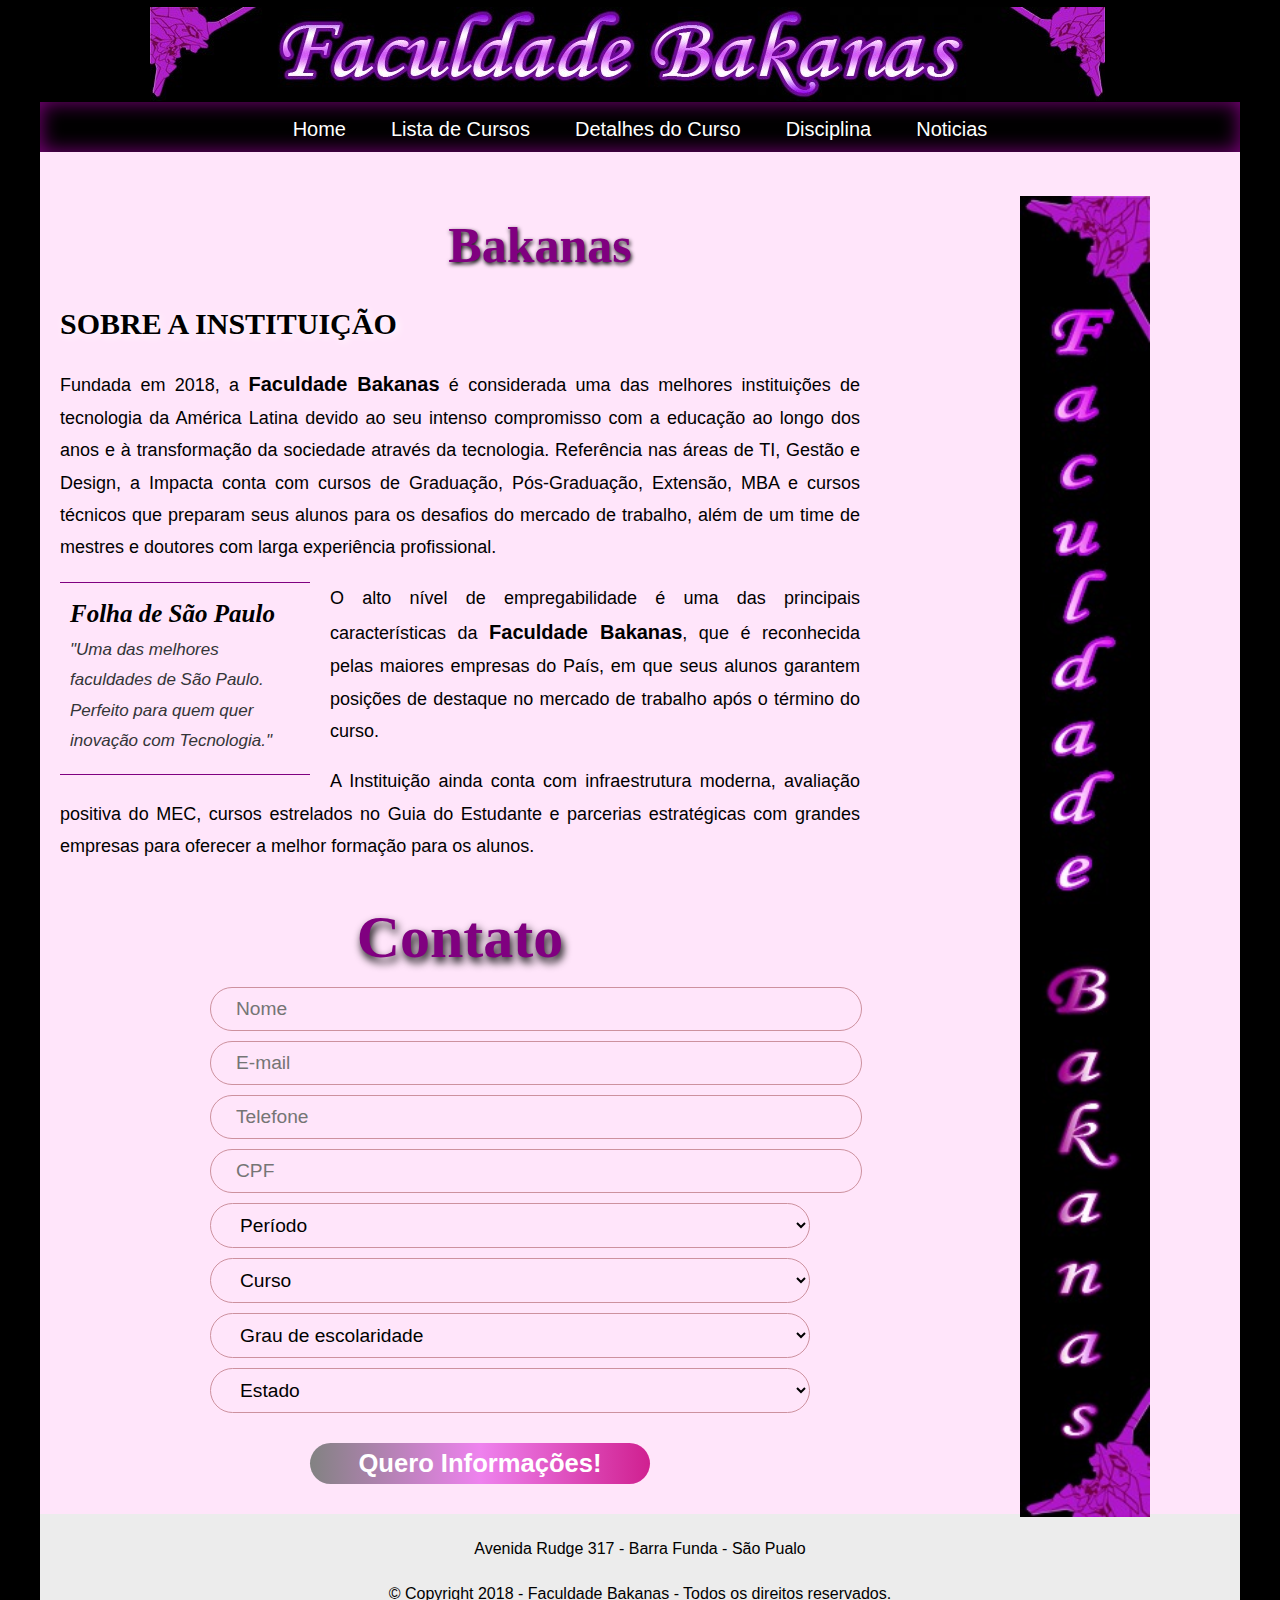
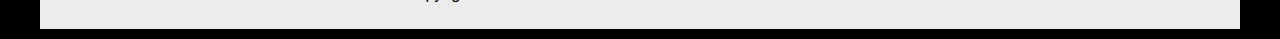
<file: index.html>
<!doctype html>

<html lang="pt-br">
    
    <head>
        <meta charset="UTF-8">
        <meta name="description" content="">
        <meta name="viewport" content="width=device-width">        
        <link rel="stylesheet" href="style/home.css">
        <link rel="stylesheet" href="style/form.css">
        <script src="js/telefone.js" defer></script>
        <title>Faculdade Bakanas</title>
        <link rel="shortcut icon" href="favicon.png"/>
    </head>

    <body>
         
       <!-- Colocar em todas as Páginas--> 
       <main> 
            <header>
                <img class="img-bkn-header"src="style/header.jpeg">            
            </header>
        <!-- Colocar em todas as Páginas-->
            <nav>
                <ul>
                  <li><a href="home.html">Home</a></li>
                  <li><a href="listacursos.html">Lista de Cursos</a></li>
                  <li><a href="detalhescurso.html">Detalhes do Curso</a></li>
                  <li><a href="disciplinas.html">Disciplina</a></li>
                  <li><a href="noticias.html">Noticias</a></li>
                </ul>
            </nav>

            <article>
               
                <h1 class="h1-home">Bakanas</h1>
                
                <h2 class="h2-sobre">SOBRE A INSTITUIÇÃO</h2>                
                <p align="justify">Fundada em 2018, a <span class="bkns">Faculdade Bakanas</span> é considerada uma das melhores instituições de tecnologia da América Latina devido ao seu intenso compromisso com a educação ao longo dos anos e à transformação da sociedade através da tecnologia.
                Referência nas áreas de TI, Gestão e Design, a Impacta conta com cursos de Graduação, Pós-Graduação, Extensão, MBA e cursos técnicos que preparam seus alunos para os desafios do mercado de trabalho, além de um time de mestres e doutores com larga experiência profissional.</p>
                
                <aside>
                    <h1>Folha de São Paulo</h1>
                    <p>"Uma das melhores faculdades de São Paulo. Perfeito para quem quer inovação com Tecnologia."</p>                  
                </aside>
                
                <p align="justify">O alto nível de empregabilidade é uma das principais características da <span class="bkns">Faculdade Bakanas</span>, que é reconhecida pelas maiores empresas do País, em que seus alunos garantem posições de destaque no mercado de trabalho após o término do curso.</p>
                <p align="justify">A Instituição ainda conta com infraestrutura moderna, avaliação positiva do MEC, cursos estrelados no Guia do Estudante e parcerias estratégicas com grandes empresas para oferecer a melhor formação para os alunos.</p>        
                
                    <h1 class="h1-contato">Contato</h1>
        <form>                                               
            <div class="form-inscricao">
                <form id="form-inscricao-vestibular" class="animated" method="post" action="javascript:void(0);" name="inscricao_vestibular">
                    <div class="field-inscricao">
                        <input id="nome" type="text" name="desnome" placeholder="Nome" required>
                    </div>
                    <div class="field-inscricao">
                        <input id="email" type="email" name="desemail" placeholder="E-mail" required>
                    </div>
                    <div class="field-inscricao">
                        <input name="telefone" id="telefone-f1" type="text" placeholder="Telefone" required>
                    </div>
                    <div class="field-inscricao">
                        <input id="cpf" type="text" name="descpf" placeholder="CPF" required>
                    </div>
                    <div class="field-inscricao select-style">
                        <select id="periodo" type="select" name="periodos" required>
                            <option value="0">Período</option>
                            <option value='1003990' >Manhã</option>
                            <option value='1003659' >Noturno</option>
                        </select>
                    </div>
                    <div  class="field-inscricao select-style">
                        <select id="curso" type="select" name="curso" required> 
                            <option value="0">Curso</option>
                            <option value="Análise e Desenvolvimento de Sistemas">Análise e Desenvolvimento de Sistemas</option>
                            <option value="Gestão dA Tecnologia da Informação">Ciência da Computação</option>
                            <option value="Processos Gerenciais">Jogos Digitais</option>
                            <option value="Produção Multimídia">Engenharia da Computação</option>
                            <option value="Redes de Computadores">Redes de Computadores</option>
                            <option value="Sistemas de Informação">Sistemas de Informação</option> 
                        </select>
                    </div>
                    
                    <div class="field-inscricao select-style">
                        <select  type="select" name="grau-escolaridade" id="escolaridade">
                            <option value="0">Grau de escolaridade</option>
                            <option value="Médio Cursando">Médio Cursando</option>
                            <option value="Médio Completo">Médio Completo</option>
                            <option value="Ensino Superior Cursando">Ensino Superior Cursando</option>
                            <option value="Ensino Superior Completo">Ensino Superior Completo</option>
                            <option value="Pós Graduação Cursando">Pós Graduação Cursando</option>
                            <option value="Pós Graduação Completo">Pós Graduação Completo</option>
                        </select>
                    </div>

                    <div class="field-inscricao select-style">
                        <select name="estados-brasil" id="uf" required>
                            <option value="0">Estado</option>
                            <option value="AC">Acre</option>
                            <option value="AL">Alagoas</option>
                            <option value="AP">Amapá</option>
                            <option value="AM">Amazonas</option>
                            <option value="BA">Bahia</option>
                            <option value="CE">Ceará</option>
                            <option value="DF">Distrito Federal</option>
                            <option value="ES">Espírito Santo</option>
                            <option value="GO">Goiás</option>
                            <option value="MA">Maranhão</option>
                            <option value="MT">Mato Grosso</option>
                            <option value="MS">Mato Grosso do Sul</option>
                            <option value="MG">Minas Gerais</option>
                            <option value="PA">Pará</option>
                            <option value="PB">Paraíba</option>
                            <option value="PR">Paraná</option>
                            <option value="PE">Pernambuco</option>
                            <option value="PI">Piauí</option>
                            <option value="RJ">Rio de Janeiro</option>
                            <option value="RN">Rio Grande do Norte</option>
                            <option value="RS">Rio Grande do Sul</option>
                            <option value="RO">Rondônia</option>
                            <option value="RR">Roraima</option>
                            <option value="SC">Santa Catarina</option>
                            <option value="SP">São Paulo</option>
                            <option value="SE">Sergipe</option>
                            <option value="TO">Tocantins</option>
                        </select>
                    </div>
                    <button id="btn-inscricao-vestibular" class="btn-vestibular btn-gradiente">Quero Informações!</button>
                </form>


            </article>

            <div class="apoio">
                <section class="fotos_apoio">
                    <br><br><br>
                    <img src="images/bkns-pe.jpeg" class="img-bkns-pe">
                     
                </section>
            </div>
            
            <!-- Colocar em todas as Páginas-->
            <footer>
                <p>Avenida Rudge 317 - Barra Funda - São Pualo</p>
                <p> &copy Copyright 2018 - Faculdade Bakanas - Todos os direitos reservados.</p>
            </footer>
    
       
     </main> 
    </body>

</html>
</file>
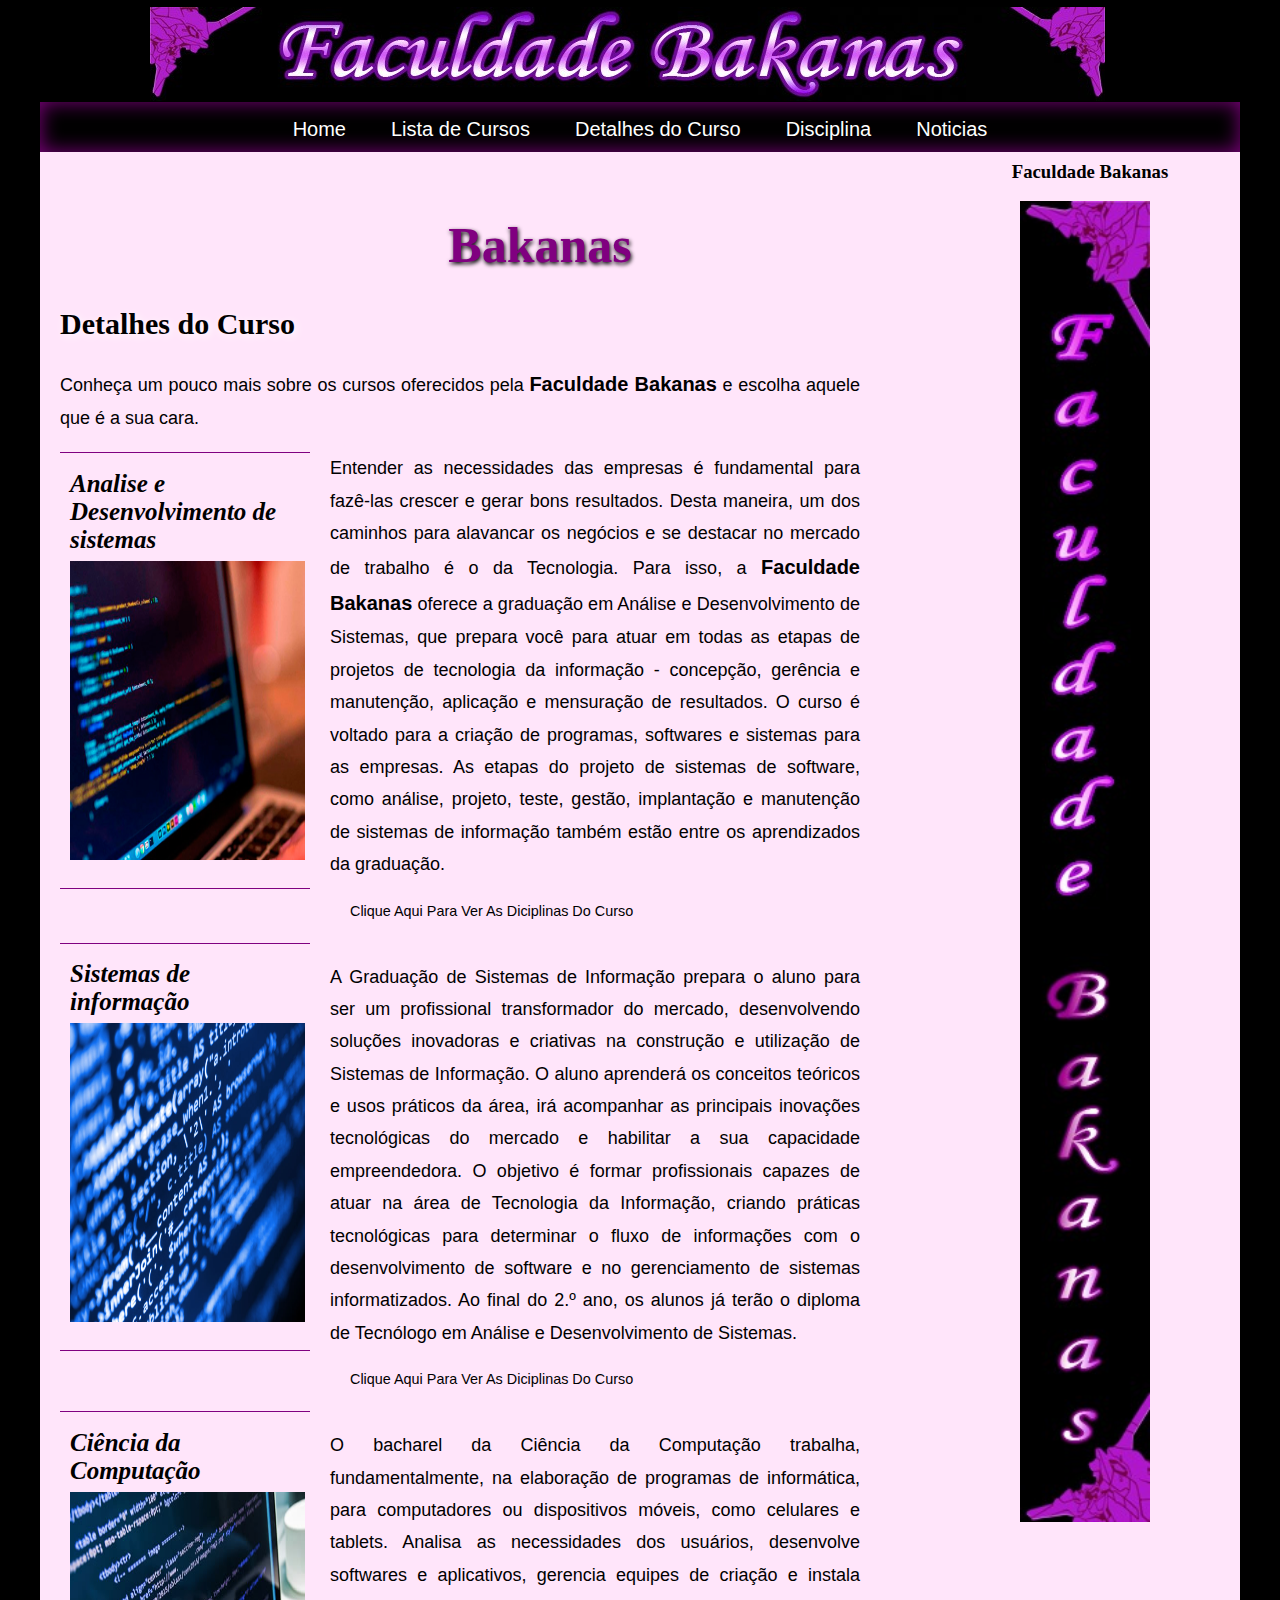
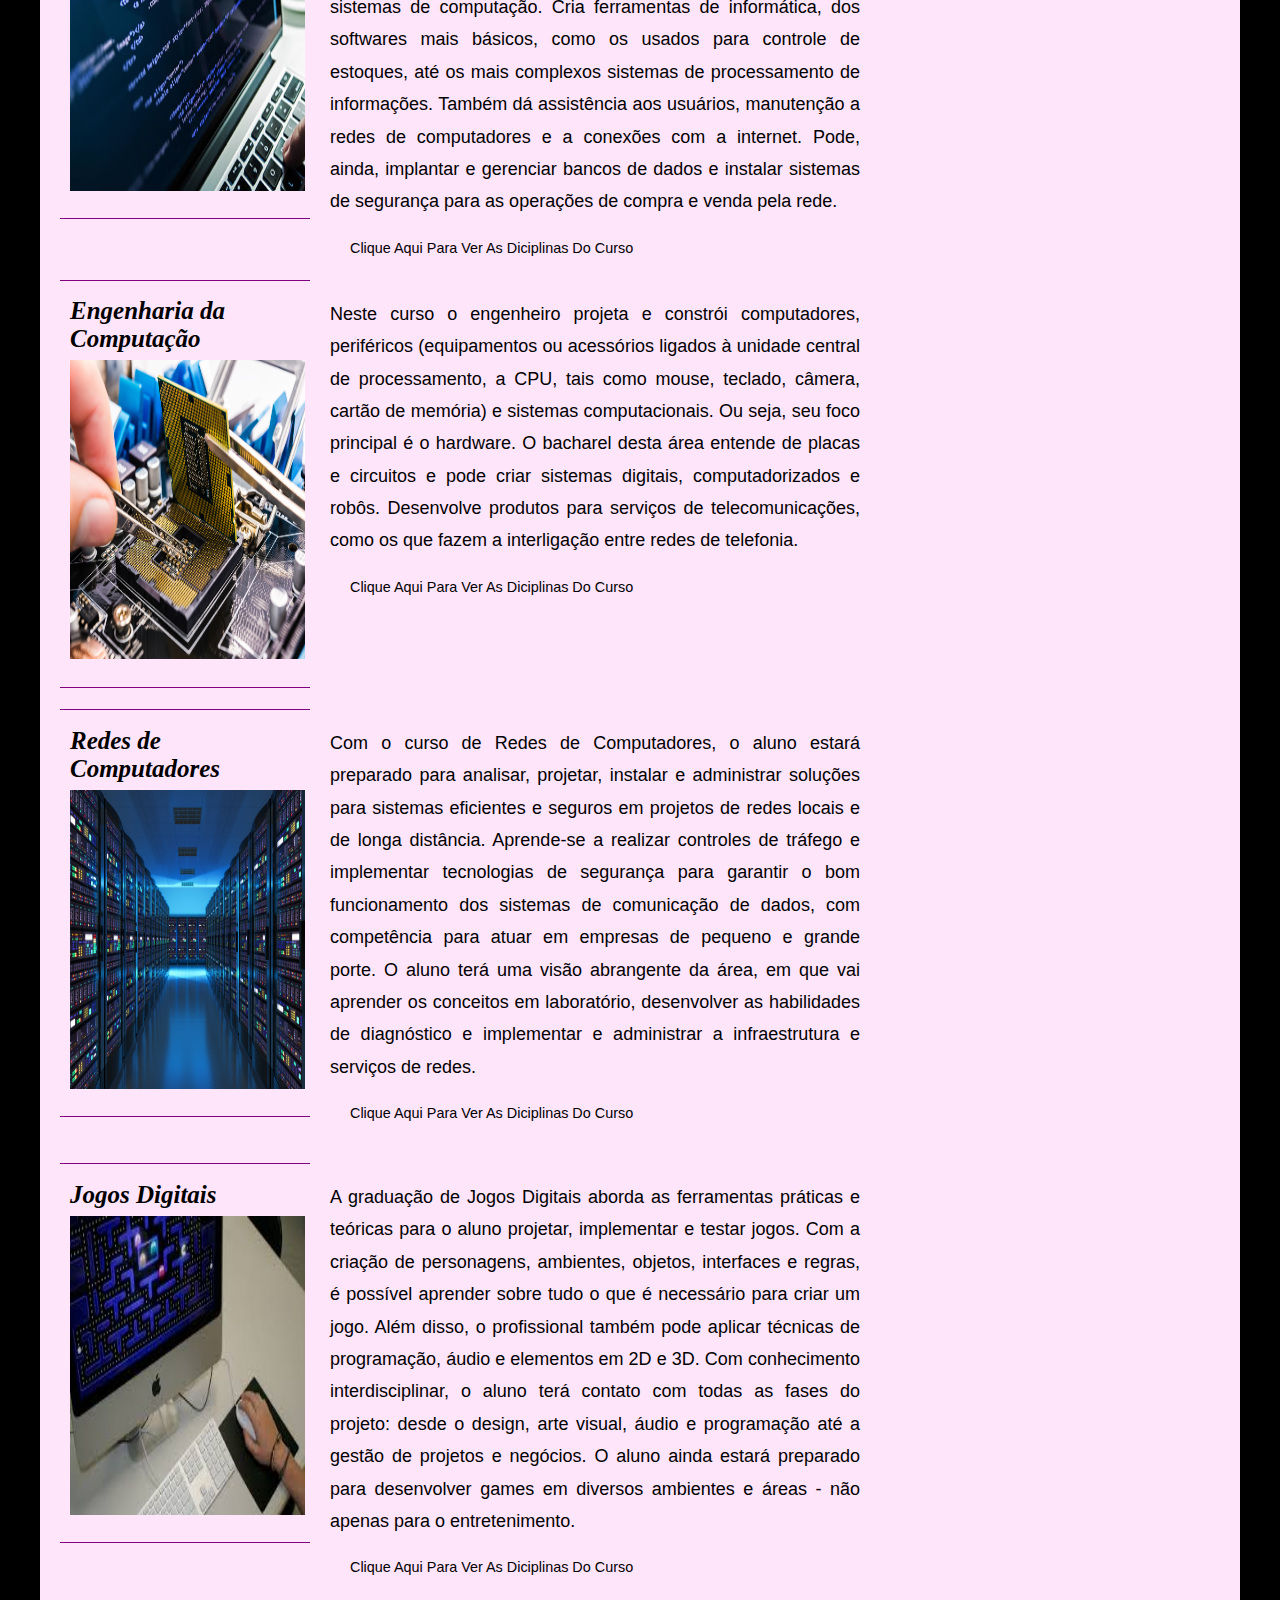
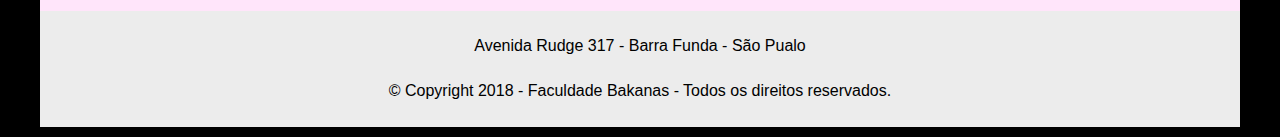
<file: detalhescurso.html>
<!doctype html>

<html lang="pt-br">
    
    <head>
        <meta charset="UTF-8">
        <meta name="description" content="">
        <meta name="viewport" content="width=device-width">        
        <link rel="stylesheet" href="style/home.css">

        <title>Faculdade Bakanas</title>
    </head>

    <body>
         
       <!-- Colocar em todas as Páginas--> 
       <main> 
            <header>
                <img class="img-bkn-header"src="style/header.jpeg">            
            </header>
        <!-- Colocar em todas as Páginas-->
            <nav>
                <ul>
                  <li><a href="home.html">Home</a></li>
                  <li><a href="listacursos.html">Lista de Cursos</a></li>
                  <li><a href="detalhescurso.html">Detalhes do Curso</a></li>
                  <li><a href="disciplinas.html">Disciplina</a></li>
                  <li><a href="noticias.html">Noticias</a></li>
                </ul>
            </nav>

            <article>
               
                <h1 class="h1-home">Bakanas</h1>
                
                <h2 class="h2-sobre">Detalhes do Curso</h2>                
                <p align="justify">Conheça um pouco mais sobre os cursos oferecidos pela <span class="bkns">Faculdade Bakanas</span> e escolha aquele que é a sua cara.</p>
                
                <aside>
                    <h1>Analise e Desenvolvimento de sistemas</h1>
                    <p><img src="images/ads.jpg" alt="ads" width="235" height="299"></p>                  
                </aside>
                
                <p align="justify">Entender as necessidades das empresas é fundamental para fazê-las crescer e gerar bons resultados. Desta maneira, um dos caminhos para alavancar os negócios e se destacar no mercado de trabalho é o da Tecnologia. Para isso, a <span class="bkns">Faculdade Bakanas</span> oferece a graduação em Análise e Desenvolvimento de Sistemas, que prepara você para atuar em todas as etapas de projetos de tecnologia da informação - concepção, gerência e manutenção, aplicação e mensuração de resultados. O curso é voltado para a criação de programas, softwares e sistemas para as empresas. As etapas do projeto de sistemas de software, como análise, projeto, teste, gestão, implantação e manutenção de sistemas de informação também estão entre os aprendizados da graduação.</p>       
                <a href="disciplinas.html" target="_blank" class="detalhesparadisciplinas">Clique Aqui Para Ver As Diciplinas Do Curso</a>
                <br><br>
                <aside>
                    <h1>Sistemas de informação</h1>
                    <p><img src="images/si.jpg" alt="si" width="235" height="299"></p>                  
                </aside>
                    
                <p align="justify"> A Graduação de Sistemas de Informação prepara o aluno para ser um profissional transformador do mercado, desenvolvendo soluções inovadoras e criativas na construção e utilização de Sistemas de Informação. O aluno aprenderá os conceitos teóricos e usos práticos da área, irá acompanhar as principais inovações tecnológicas do mercado e habilitar a sua capacidade empreendedora. O objetivo é formar profissionais capazes de atuar na área de Tecnologia da Informação, criando práticas tecnológicas para determinar o fluxo de informações com o desenvolvimento de software e no gerenciamento de sistemas informatizados. Ao final do 2.º ano, os alunos já terão o diploma de Tecnólogo em Análise e Desenvolvimento de Sistemas.</p> 
                <a href="disciplinas.html" target="_blank" class="detalhesparadisciplinas">Clique Aqui Para Ver As Diciplinas Do Curso</a>
                <br><br>
                <aside>
                    <h1>Ciência da Computação</h1>
                    <p><img src="images/ciencia.jpg" alt="ciencia" width="235" height="299"></p>                  
                </aside>
                    
                <p align="justify">O bacharel da Ciência da Computação trabalha, fundamentalmente, na elaboração de programas de informática, para computadores ou dispositivos móveis, como celulares e tablets. Analisa as necessidades dos usuários, desenvolve softwares e aplicativos, gerencia equipes de criação e instala sistemas de computação. Cria ferramentas de informática, dos softwares mais básicos, como os usados para controle de estoques, até os mais complexos sistemas de processamento de informações. Também dá assistência aos usuários, manutenção a redes de computadores e a conexões com a internet. Pode, ainda, implantar e gerenciar bancos de dados e instalar sistemas de segurança para as operações de compra e venda pela rede.</p>
                <a href="disciplinas.html" target="_blank" class="detalhesparadisciplinas">Clique Aqui Para Ver As Diciplinas Do Curso</a>
                <br><br>
                <aside>
                    <h1>Engenharia da Computação</h1>
                    <p><img src="images/engenharia.jpg" alt="engenharia" width="235" height="299"></p>                  
                </aside>
                    
                <p align="justify">Neste curso o engenheiro projeta e constrói computadores, periféricos (equipamentos ou acessórios ligados à unidade central de processamento, a CPU, tais como mouse, teclado, câmera, cartão de memória) e sistemas computacionais. Ou seja, seu foco principal é o hardware. O bacharel desta área entende de placas e circuitos e pode criar sistemas digitais, computadorizados e robôs. Desenvolve produtos para serviços de telecomunicações, como os que fazem a interligação entre redes de telefonia.</p>
                <a href="disciplinas.html" target="_blank" class="detalhesparadisciplinas">Clique Aqui Para Ver As Diciplinas Do Curso</a>
                <br><br><br><br><br><br><br>
                <aside>
                    <h1>Redes de Computadores</h1>
                    <p><img src="images/redes.jpg" alt="engenharia" width="235" height="299"></p>                  
                </aside>
                    
                <p align="justify">Com o curso de Redes de Computadores, o aluno estará preparado para analisar, projetar, instalar e administrar soluções para sistemas eficientes e seguros em projetos de redes locais e de longa distância. Aprende-se a realizar controles de tráfego e implementar tecnologias de segurança para garantir o bom funcionamento dos sistemas de comunicação de dados, com competência para atuar em empresas de pequeno e grande porte. O aluno terá uma visão abrangente da área, em que vai aprender os conceitos em laboratório, desenvolver as habilidades de diagnóstico e implementar e administrar a infraestrutura e serviços de redes.</p>
                <a href="disciplinas.html" target="_blank" class="detalhesparadisciplinas">Clique Aqui Para Ver As Diciplinas Do Curso</a>
                <br><br><br>
                <aside>
                    <h1>Jogos Digitais</h1>
                    <p><img src="images/jogos.jpg" alt="engenharia" width="235" height="299"></p>                  
                </aside>
                    
                <p align="justify">A graduação de Jogos Digitais aborda as ferramentas práticas e teóricas para o aluno projetar, implementar e testar jogos. Com a criação de personagens, ambientes, objetos, interfaces e regras, é possível aprender sobre tudo o que é necessário para criar um jogo. Além disso, o profissional também pode aplicar técnicas de programação, áudio e elementos em 2D e 3D. Com conhecimento interdisciplinar, o aluno terá contato com todas as fases do projeto: desde o design, arte visual, áudio e programação até a gestão de projetos e negócios. O aluno ainda estará preparado para desenvolver games em diversos ambientes e áreas - não apenas para o entretenimento.</p>
                <a href="disciplinas.html" target="_blank" class="detalhesparadisciplinas">Clique Aqui Para Ver As Diciplinas Do Curso</a>
                   
                   


            </article>

            <div class="apoio">
                <section class="fotos_apoio">
                <h3 class="h3-fb">Faculdade Bakanas</h3>
                <img src="images/bkns-pe.jpeg" class="img-bkns-pe">
                </section>
            </div>
            
            <!-- Colocar em todas as Páginas-->
            <footer>
                <p>Avenida Rudge 317 - Barra Funda - São Pualo</p>
                <p> &copy Copyright 2018 - Faculdade Bakanas - Todos os direitos reservados.</p>
            </footer>
    
       
     </main> 
    </body>

</html>
</file>
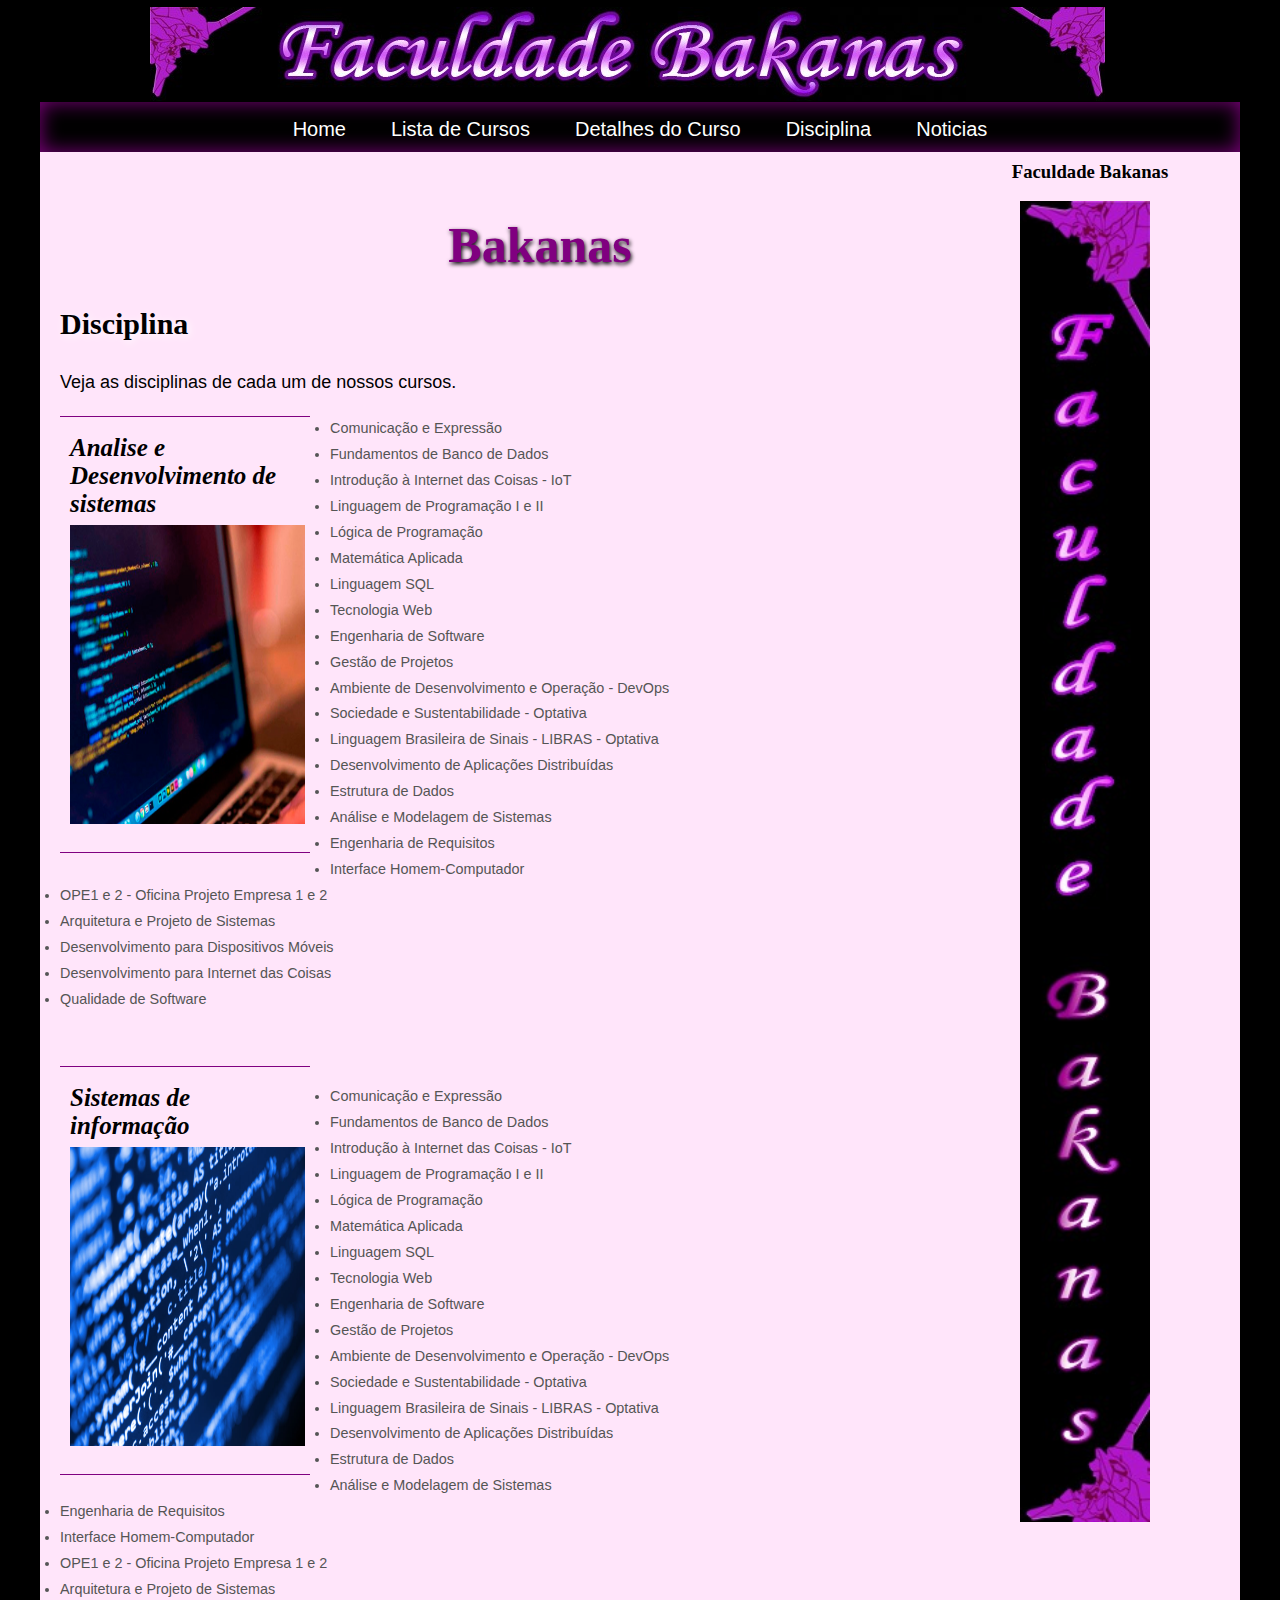
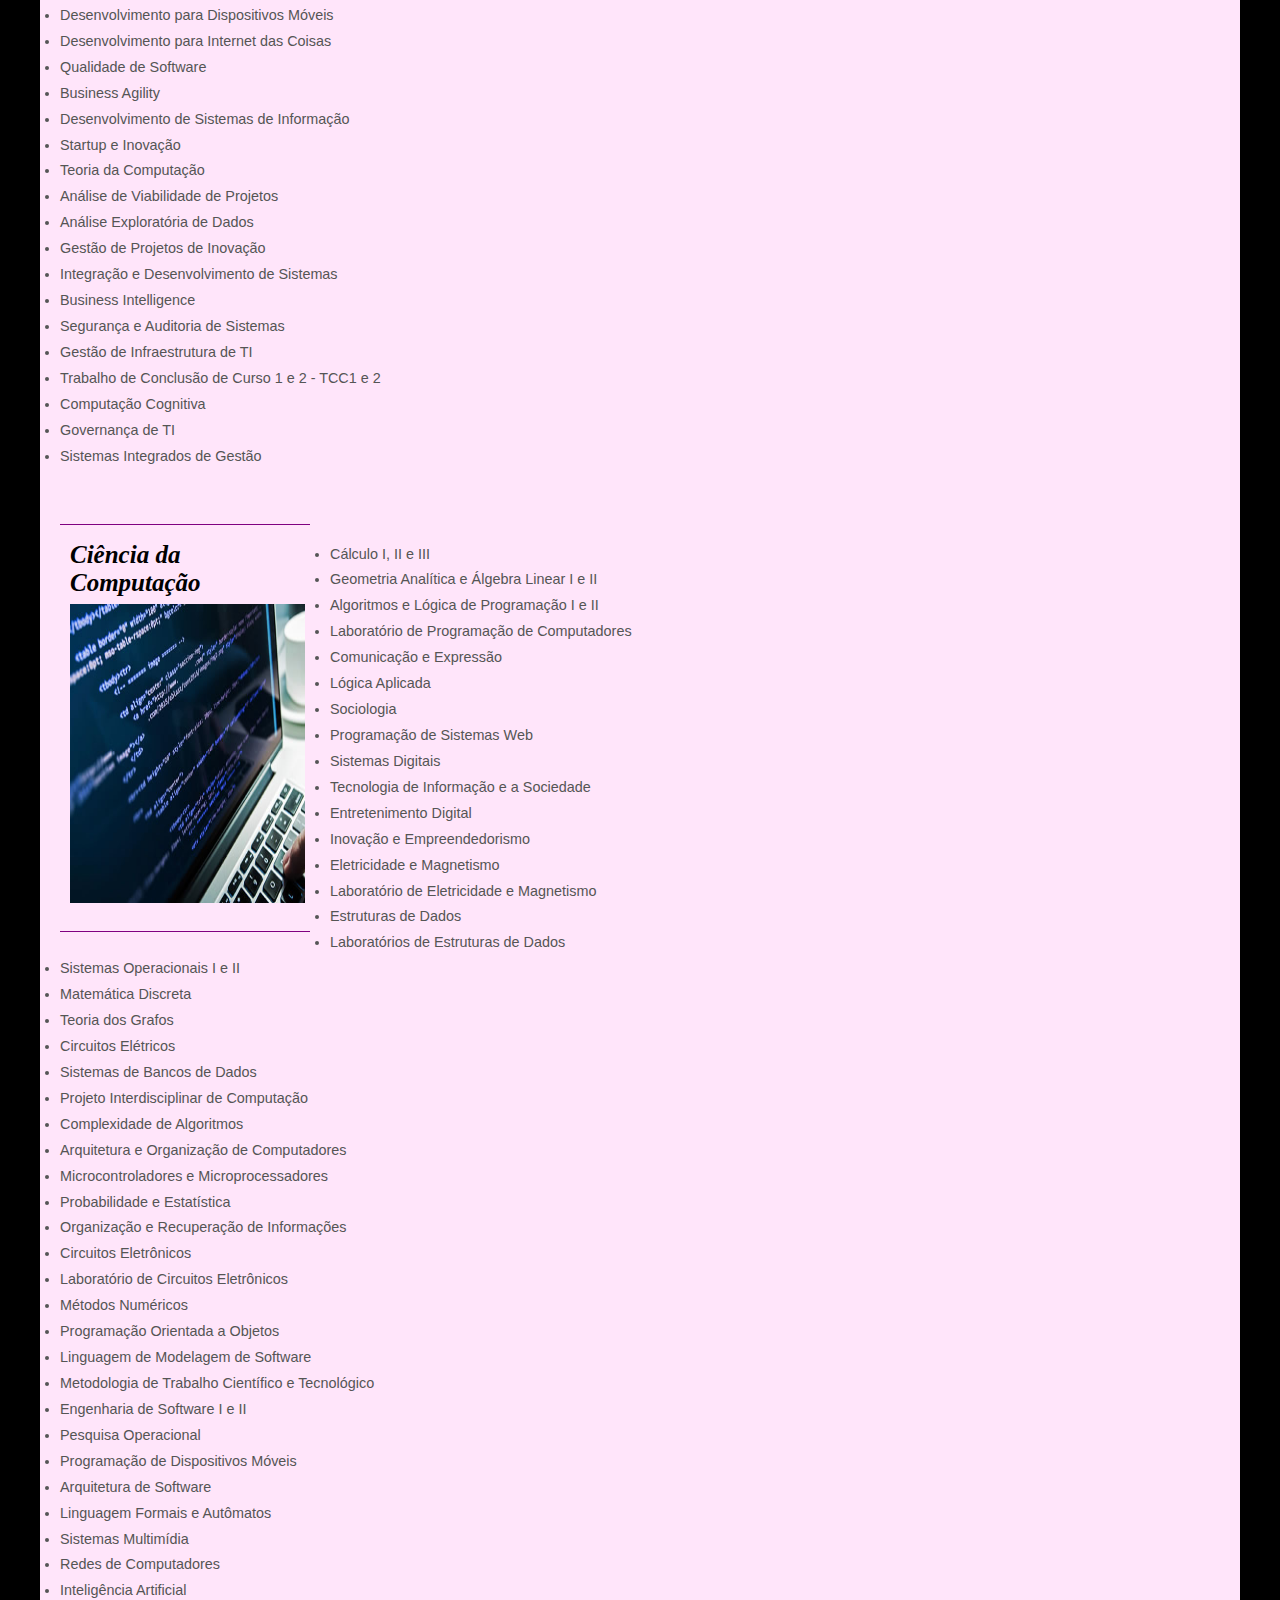
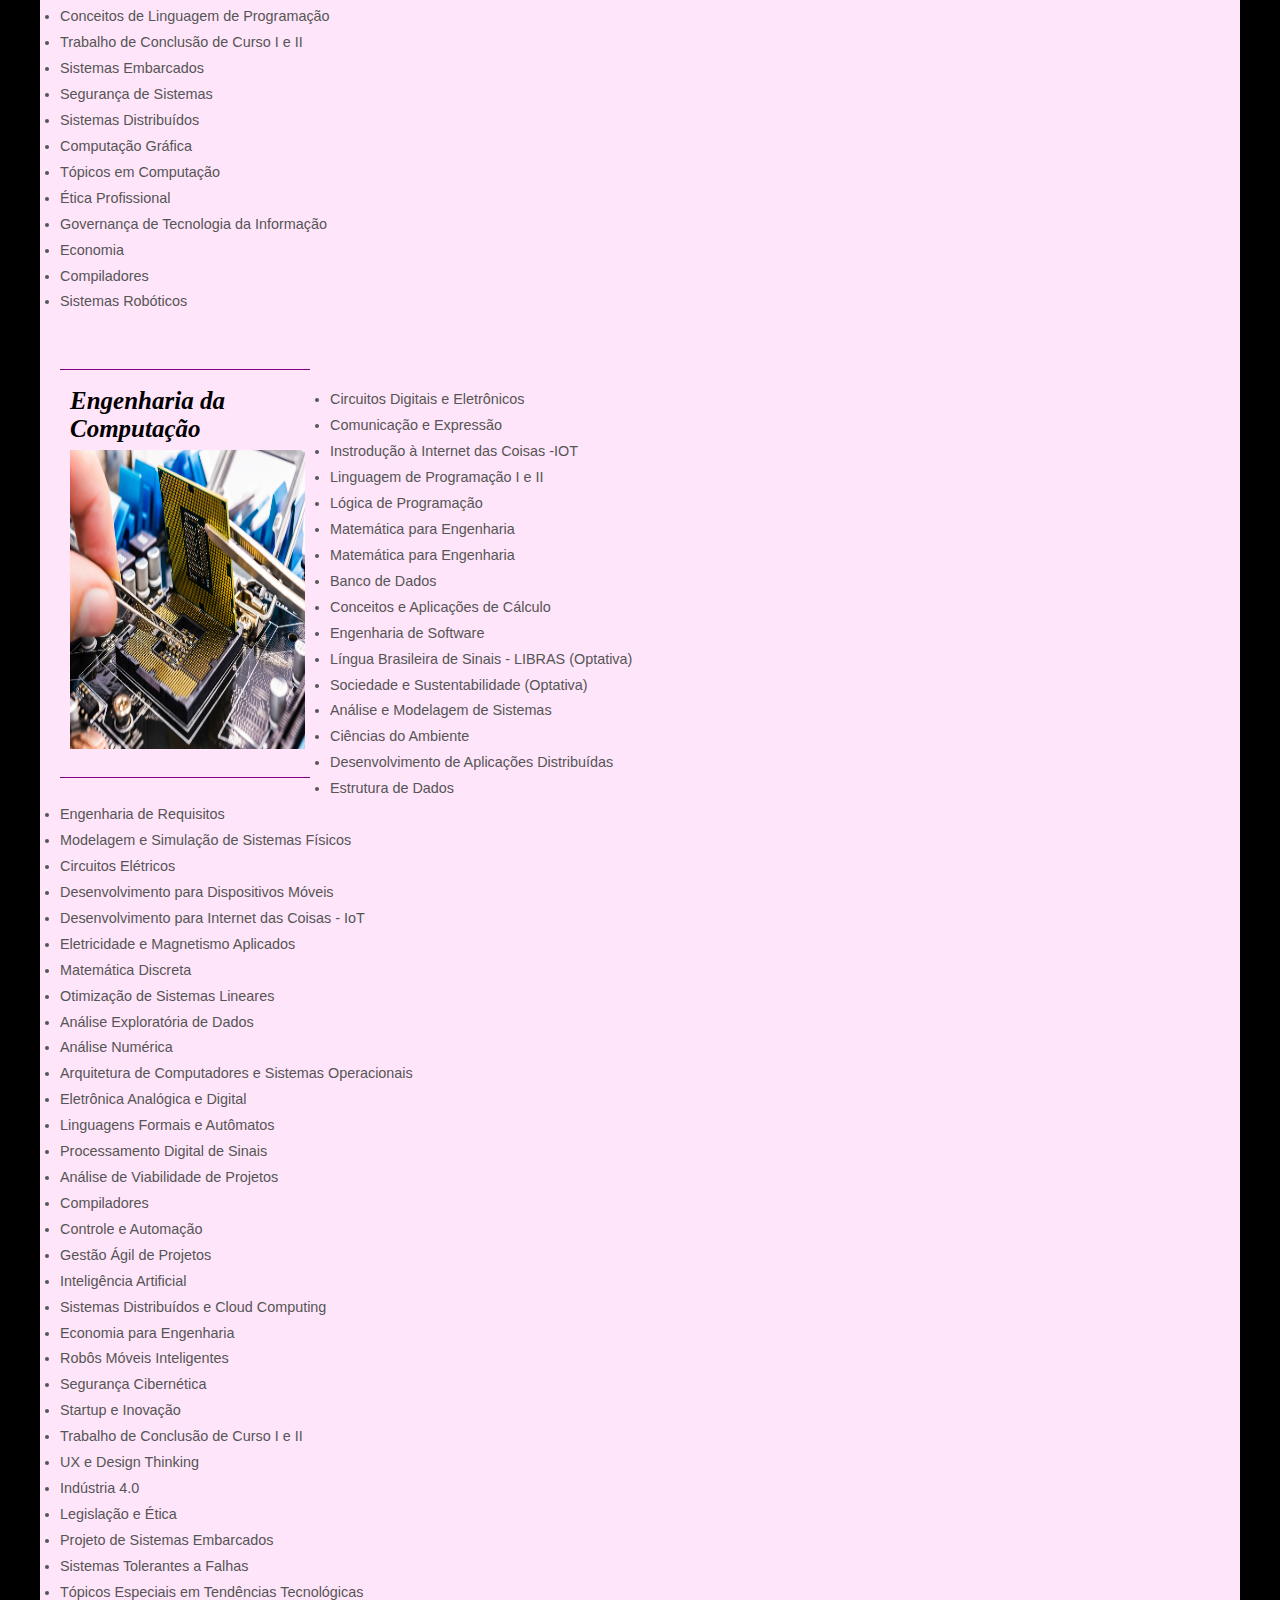
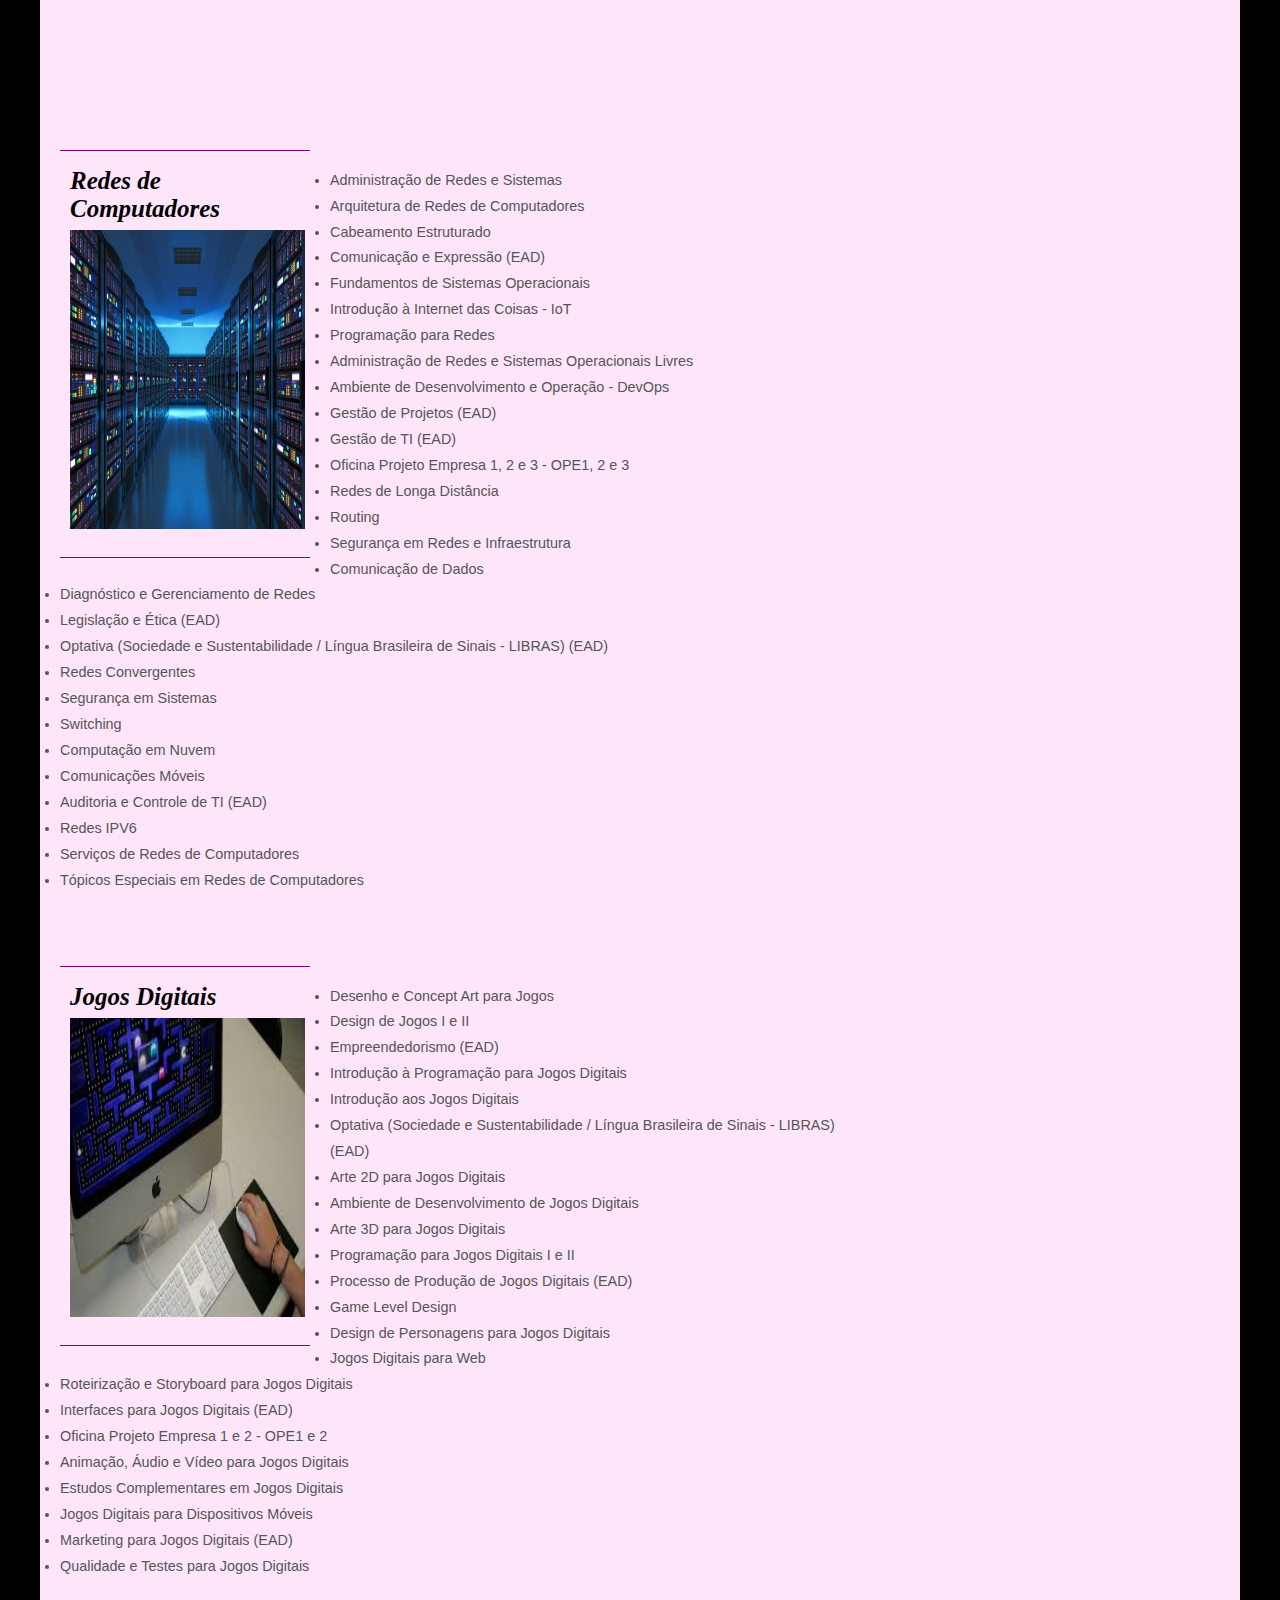
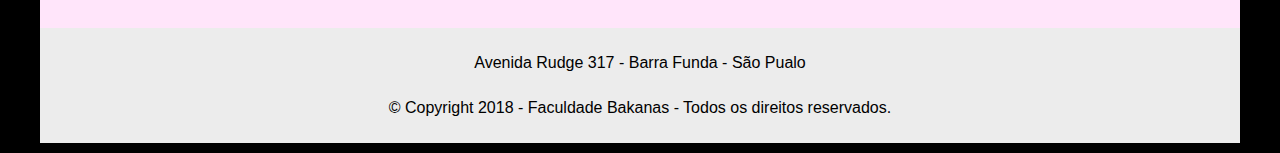
<file: disciplinas.html>
<!doctype html>

<html lang="pt-br">
    
    <head>
        <meta charset="UTF-8">
        <meta name="description" content="">
        <meta name="viewport" content="width=device-width">        
        <link rel="stylesheet" href="style/home.css">
        <link rel="shortcut icon" href="favicon.ico"/>

        <title>Faculdade Bakanas</title>
    </head>

    <body>
         
       <!-- Colocar em todas as Páginas--> 
       <main> 
            <header>
                <img class="img-bkn-header"src="style/header.jpeg">            
            </header>
        <!-- Colocar em todas as Páginas-->
            <nav>
                <ul>
                  <li><a href="home.html">Home</a></li>
                  <li><a href="listacursos.html">Lista de Cursos</a></li>
                  <li><a href="detalhescurso.html">Detalhes do Curso</a></li>
                  <li><a href="disciplinas.html">Disciplina</a></li>
                  <li><a href="noticias.html">Noticias</a></li>
                </ul>
            </nav>

            <article>
               
                <h1 class="h1-home">Bakanas</h1>
                
                <h2 class="h2-sobre">Disciplina</h2>                
                <p align="justify">Veja as disciplinas de cada um de nossos cursos.</p>
                
                <aside>
                    <h1>Analise e Desenvolvimento de sistemas</h1>
                    <p><img src="images/ads.jpg" alt="ads" width="235" height="299"></p>                  
                </aside>
                
                <p align="justify"><li>Comunicação e Expressão</li><li>Fundamentos de Banco de Dados</li><li>Introdução à Internet das Coisas - IoT</li><li>Linguagem de Programação I e II</li><li>Lógica de Programação</li><li>Matemática Aplicada</li><li>Linguagem SQL</li><li>Tecnologia Web</li><li>Engenharia de Software</li><li>Gestão de Projetos</li><li>Ambiente de Desenvolvimento e Operação - DevOps</li><li>Sociedade e Sustentabilidade - Optativa</li><li>Linguagem Brasileira de Sinais - LIBRAS - Optativa</li><li>Desenvolvimento de Aplicações Distribuídas</li><li>Estrutura de Dados</li><li>Análise e Modelagem de Sistemas</li><li>Engenharia de Requisitos</li><li>Interface Homem-Computador</li><li>OPE1 e 2 - Oficina Projeto Empresa 1 e 2</li><li>Arquitetura e Projeto de Sistemas</li>
                <li>Desenvolvimento para Dispositivos Móveis</li><li>Desenvolvimento para Internet das Coisas</li><li>Qualidade de Software</li></p>       
                <br><br>
                <aside>
                    <h1>Sistemas de informação</h1>
                    <p><img src="images/si.jpg" alt="si" width="235" height="299"></p>                  
                </aside>
                    
                <p align="justify"><li>Comunicação e Expressão</li><li>Fundamentos de Banco de Dados</li><li>Introdução à Internet das Coisas - IoT</li><li>Linguagem de Programação I e II</li><li>Lógica de Programação</li><li>Matemática Aplicada</li><li>Linguagem SQL</li><li>Tecnologia Web</li><li>Engenharia de Software</li><li>Gestão de Projetos</li><li>Ambiente de Desenvolvimento e Operação - DevOps</li><li>Sociedade e Sustentabilidade - Optativa</li><li>Linguagem Brasileira de Sinais - LIBRAS - Optativa</li><li>Desenvolvimento de Aplicações Distribuídas</li><li>Estrutura de Dados</li><li>Análise e Modelagem de Sistemas</li><li>Engenharia de Requisitos</li><li>Interface Homem-Computador</li><li>OPE1 e 2 - Oficina Projeto Empresa 1 e 2</li><li>Arquitetura e Projeto de Sistemas</li>
                    <li>Desenvolvimento para Dispositivos Móveis</li><li>Desenvolvimento para Internet das Coisas</li><li>Qualidade de Software</li><li>Business Agility</li><li>Desenvolvimento de Sistemas de Informação</li><li>Startup e Inovação</li><li>Teoria da Computação</li><li>Análise de Viabilidade de Projetos</li><li>Análise Exploratória de Dados</li><li>Gestão de Projetos de Inovação</li>
                <li>Integração e Desenvolvimento de Sistemas</li><li>Business Intelligence</li><li>Segurança e Auditoria de Sistemas</li><li>Gestão de Infraestrutura de TI</li><li>Trabalho de Conclusão de Curso 1 e 2 - TCC1 e 2</li><li>Computação Cognitiva</li><li>Governança de TI</li><li>Sistemas Integrados de Gestão</li></p>
                <br><br>
                <aside>
                    <h1>Ciência da Computação</h1>
                    <p><img src="images/ciencia.jpg" alt="ciencia" width="235" height="299"></p>                  
                </aside>
                    
                <p align="justify"><li>Cálculo I, II e III</li><li>Geometria Analítica e Álgebra Linear I e II</li><li>Algoritmos e Lógica de Programação I e II</li>
                    <li>Laboratório de Programação de Computadores</li><li>Comunicação e Expressão</li><li>Lógica Aplicada</li><li>Sociologia</li><li>Programação de Sistemas Web</li>
                    <li>Sistemas Digitais</li><li>Tecnologia de Informação e a Sociedade</li><li>Entretenimento Digital</li><li>Inovação e Empreendedorismo</li><li>Eletricidade e Magnetismo</li>
                    <li>Laboratório de Eletricidade e Magnetismo</li><li>Estruturas de Dados</li><li>Laboratórios de Estruturas de Dados</li><li>Sistemas Operacionais I e II</li><li>Matemática Discreta</li>
                    <li>Teoria dos Grafos</li><li>Circuitos Elétricos</li><li>Sistemas de Bancos de Dados</li><li>Projeto Interdisciplinar de Computação</li><li>Complexidade de Algoritmos</li>
                    <li>Arquitetura e Organização de Computadores</li><li>Microcontroladores e Microprocessadores</li><li>Probabilidade e Estatística</li><li>Organização e Recuperação de Informações</li>
                    <li>Circuitos Eletrônicos</li><li>Laboratório de Circuitos Eletrônicos</li><li>Métodos Numéricos</li><li>Programação Orientada a Objetos</li><li>Linguagem de Modelagem de Software</li>
                    <li>Metodologia de Trabalho Científico e Tecnológico</li><li>Engenharia de Software I e II</li><li>Pesquisa Operacional</li><li>Programação de Dispositivos Móveis</li><li>Arquitetura de Software</li>
                    <li>Linguagem Formais e Autômatos</li><li>Sistemas Multimídia</li><li>Redes de Computadores</li><li>Inteligência Artificial</li><li>Conceitos de Linguagem de Programação</li><li>Trabalho de Conclusão de Curso I e II</li>
                    <li>Sistemas Embarcados</li><li>Segurança de Sistemas</li><li>Sistemas Distribuídos</li><li>Computação Gráfica</li><li>Tópicos em Computação</li><li>Ética Profissional</li>
                    <li>Governança de Tecnologia da Informação</li><li>Economia</li><li>Compiladores</li><li>Sistemas Robóticos</li></p>
                <br><br>
                <aside>
                    <h1>Engenharia da Computação</h1>
                    <p><img src="images/engenharia.jpg" alt="engenharia" width="235" height="299"></p>                  
                </aside>
                    
                <p align="justify" class="lista-1"><li>Circuitos Digitais e Eletrônicos</li><li>Comunicação e Expressão</li><li>Instrodução à Internet das Coisas -IOT</li>
                    <li>Linguagem de Programação I e II</li><li>Lógica de Programação</li><li>Matemática para Engenharia</li><li>Matemática para Engenharia</li><li>Banco de Dados</li>
                    <li>Conceitos e Aplicações de Cálculo</li><li>Engenharia de Software</li><li>Língua Brasileira de Sinais - LIBRAS (Optativa)</li><li>Sociedade e Sustentabilidade (Optativa)</li><li>Análise e Modelagem de Sistemas</li>
                    <li>Ciências do Ambiente</li><li>Desenvolvimento de Aplicações Distribuídas</li><li>Estrutura de Dados</li><li>Engenharia de Requisitos</li><li>Modelagem e Simulação de Sistemas Físicos</li>
                    <li>Circuitos Elétricos</li><li>Desenvolvimento para Dispositivos Móveis</li><li>Desenvolvimento para Internet das Coisas - IoT</li><li>Eletricidade e Magnetismo Aplicados</li><li>Matemática Discreta</li>
                    <li>Otimização de Sistemas Lineares</li><li>Análise Exploratória de Dados</li><li>Análise Numérica</li><li>Arquitetura de Computadores e Sistemas Operacionais</li>
                    <li>Eletrônica Analógica e Digital</li><li>Linguagens Formais e Autômatos</li><li>Processamento Digital de Sinais</li><li>Análise de Viabilidade de Projetos</li><li>Compiladores</li>
                    <li>Controle e Automação</li><li>Gestão Ágil de Projetos</li><li>Inteligência Artificial</li><li>Sistemas Distribuídos e Cloud Computing</li><li>Economia para Engenharia</li>
                    <li>Robôs Móveis Inteligentes</li><li>Segurança Cibernética</li><li>Startup e Inovação</li><li>Trabalho de Conclusão de Curso I e II</li><li>UX e Design Thinking</li><li>Indústria 4.0</li>
                    <li>Legislação e Ética</li><li>Projeto de Sistemas Embarcados</li><li>Sistemas Tolerantes a Falhas</li><li>Tópicos Especiais em Tendências Tecnológicas</li></p>
                <br><br><br><br><br><br><br>
                <aside>
                    <h1>Redes de Computadores</h1>
                    <p><img src="images/redes.jpg" alt="engenharia" width="235" height="299"></p>                  
                </aside>
                    
                <p align="justify"><li>Administração de Redes e Sistemas</li><li>Arquitetura de Redes de Computadores</li><li>Cabeamento Estruturado</li>
                    <li>Comunicação e Expressão (EAD)</li><li>Fundamentos de Sistemas Operacionais</li><li>Introdução à Internet das Coisas - IoT</li><li>Programação para Redes</li><li>Administração de Redes e Sistemas Operacionais Livres</li>
                    <li>Ambiente de Desenvolvimento e Operação - DevOps</li><li>Gestão de Projetos (EAD)</li><li>Gestão de TI (EAD)</li><li>Oficina Projeto Empresa 1, 2 e 3 - OPE1, 2 e 3</li><li>Redes de Longa Distância</li>
                    <li>Routing</li><li>Segurança em Redes e Infraestrutura</li><li>Comunicação de Dados</li><li>Diagnóstico e Gerenciamento de Redes</li><li>Legislação e Ética (EAD)</li>
                    <li>Optativa (Sociedade e Sustentabilidade / Língua Brasileira de Sinais - LIBRAS) (EAD)</li><li>Redes Convergentes</li><li>Segurança em Sistemas</li><li>Switching</li><li>Computação em Nuvem</li>
                    <li>Comunicações Móveis</li><li>Auditoria e Controle de TI (EAD)</li><li>Redes IPV6</li><li>Serviços de Redes de Computadores</li>
                    <li>Tópicos Especiais em Redes de Computadores</li></p>
                <br><br><br>
                <aside>
                    <h1>Jogos Digitais</h1>
                    <p><img src="images/jogos.jpg" alt="engenharia" width="235" height="299"></p>                  
                </aside>
                    
                <p align="justify"><li>Desenho e Concept Art para Jogos</li><li>Design de Jogos I e II</li><li>Empreendedorismo (EAD)</li>
                    <li>Introdução à Programação para Jogos Digitais</li><li>Introdução aos Jogos Digitais</li><li>Optativa (Sociedade e Sustentabilidade / Língua Brasileira de Sinais - LIBRAS) (EAD)</li><li>Arte 2D para Jogos Digitais</li><li>Ambiente de Desenvolvimento de Jogos Digitais</li>
                    <li>Arte 3D para Jogos Digitais</li><li>Programação para Jogos Digitais I e II</li><li>Processo de Produção de Jogos Digitais (EAD)</li><li>Game Level Design</li><li>Design de Personagens para Jogos Digitais</li>
                    <li>Jogos Digitais para Web</li><li>Roteirização e Storyboard para Jogos Digitais</li><li>Interfaces para Jogos Digitais (EAD)</li><li>Oficina Projeto Empresa 1 e 2 - OPE1 e 2</li><li>Animação, Áudio e Vídeo para Jogos Digitais</li>
                    <li>Estudos Complementares em Jogos Digitais</li><li>Jogos Digitais para Dispositivos Móveis</li><li>Marketing para Jogos Digitais (EAD)</li><li>Qualidade e Testes para Jogos Digitais</li></p>
                   
                   


            </article>

            <div class="apoio">
                <section class="fotos_apoio">
                    <h3 class="h3-fb">Faculdade Bakanas</h3>
                    <img src="images/bkns-pe.jpeg" class="img-bkns-pe">
                </section>
            </div>
            
            <!-- Colocar em todas as Páginas-->
            <footer>
                <p>Avenida Rudge 317 - Barra Funda - São Pualo</p>
                <p> &copy Copyright 2018 - Faculdade Bakanas - Todos os direitos reservados.</p>
            </footer>
    
       
     </main> 
    </body>

</html>
</file>
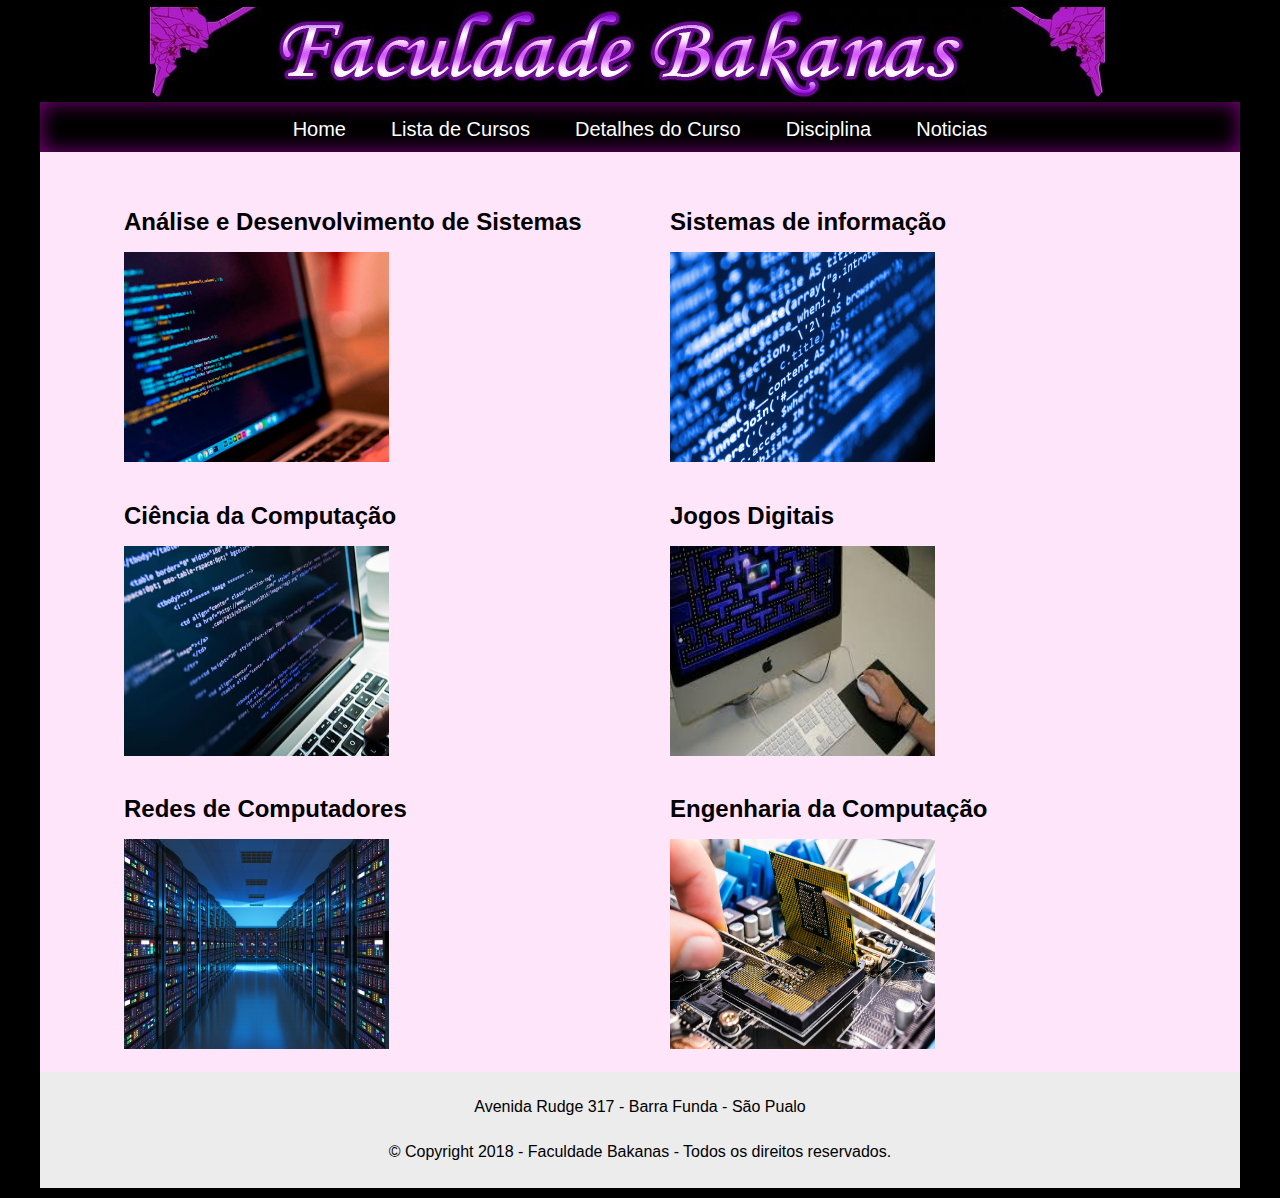
<file: listacursos.html>
<!doctype html>

<html lang="pt-br">
    
    <head>
        <meta charset="UTF-8">
        <meta name="description" content="">
        <meta name="viewport" content="width=device-width">        
        <link rel="stylesheet" href="style/home.css">
        <link rel="stylesheet" href="style/lista_cursos.css">
        <link rel="shortcut icon" href="favicon.ico"/>


        <title>Faculdade Bakanas</title>
    </head>

    <body>
         
       <!-- Colocar em todas as Páginas--> 
       <main> 
            <header>
                <img class="img-bkn-header"src="style/header.jpeg">            
            </header>
        <!-- Colocar em todas as Páginas-->
            <nav>
                <ul>
                  <li><a href="home.html">Home</a></li>
                  <li><a href="listacursos.html">Lista de Cursos</a></li>
                  <li><a href="detalhescurso.html">Detalhes do Curso</a></li>
                  <li><a href="disciplinas.html">Disciplina</a></li>
                  <li><a href="noticias.html">Noticias</a></li>
                </ul>
            </nav>

            <div class="alinhar-divs">
                <div>
                    <a href="detalhescurso.html">
                    <h1>Análise e Desenvolvimento de Sistemas</h1>
                    <p><img src="images/ads.jpg" alt="ads" width="265" height="210"></p>    
                    </a>              
                </div>
                <div>
                    <a href="detalhescurso.html">
                    <h1>Sistemas de informação</h1>
                    <p><img src="images/si.jpg" alt="si" width="265" height="210"></p> 
                    </a>                 
                </div> 
   
                <div>
                    <a href="detalhescurso.html">
                    <h1>Ciência da Computação</h1>
                    <p><img src="images/ciencia.jpg" alt="ciencia" width="265" height="210"></p>  
                    </a>                
                </div>
                <div>
                    <a href="detalhescurso.html">
                    <h1>Jogos Digitais</h1>
                    <p><img src="images/jogos.jpg" alt="engenharia" width="265" height="210"></p>
                    </a>                  
                </div>
                <div>
                    <a href="detalhescurso.html">
                    <h1>Redes de Computadores</h1>
                    <p><img src="images/redes.jpg" alt="engenharia" width="265" height="210"></p> 
                    </a>                 
                </div>   
                <div>   
                    <a href="detalhescurso.html">                 
                    <h1>Engenharia da Computação</h1>
                    <p><img src="images/engenharia.jpg" alt="engenharia" width="265" height="210"></p>
                    </a>           
                </div>

            </div>




            <!-- Colocar em todas as Páginas-->
            <footer>
                <p>Avenida Rudge 317 - Barra Funda - São Pualo</p>
                <p> &copy Copyright 2018 - Faculdade Bakanas - Todos os direitos reservados.</p>
            </footer>
    
       
     </main> 
    </body>

</html>
</file>
<file: style/home.css>
html{
    background-color: black;
}
body {
    background-color: black;
}           
header{
    width:1200px;
    height:95px;
    background-color: black;
}
.img-bkn-header{
    margin-left: 110px;
}
nav{
    width: 1190px; 
    background-color: #000101; 
    font-size:20px; 
    height: 40px; 
    text-align: center;
    padding: 5px;
    box-shadow: inset 0 0 1em purple;
}
nav ul{
    list-style:none; 
    margin:0; 
    padding:4px;
}
nav ul li{ display:inline-block }
nav ul li a{
    font-size: 20px;
    text-decoration: none;
    color: #FFF;
    padding: 4px 20px;
}
nav ul li a:hover { background-color:#838B83;}

main{
    width:1200px;
    margin:-1px auto 10px;
    background-color:#FFE5FA;
}
article{
    float:left;
    margin:30px 20px;
    width:800px;
}
article p{
    color: black;
    font-size: 18px;
}

aside{
    float: left;
    width: 230px;
    border-top: 1px solid purple;
    border-bottom: 1px solid purple;
    padding: 0px 10px 0;
    font-style: italic;
    margin-right: 20px;
    margin-bottom: 20px;
}
aside p{
    color: #343538;
    font-size: 17px;
}
aside h1{
    font-weight: bold;
    font-size: 25px;
    margin-bottom: -10px;
}

.apoio{ 
    float:right;
    width:300px;
    margin-top:-10px;
    margin-bottom: -20px;
}		
footer{ 
    clear:both; 
    width:1190px; 
    margin:0 auto; 
    text-align:center; 
    background-color:#ECECEC; 
    padding:5px;
}
footer p{
    color: black;
    font-size:16px;
}
.h1-home{
    margin-left: 160px;
    text-align: center;
    color: purple;
    font-size: 50px;
    text-shadow: 1px 2px 4px black;
}
.h2-sobre{
    color: black;
    font-size: 30px;
    text-shadow: 2px 2px 8px white;
}
.bkns{
    font-weight: bold;
    font-size: 20px;
}
h4{ font-size:1.6em; margin:0 5px; }
p, li{
    font-family:"Trebuchet MS", Arial, Helvetica, sans-serif;
    font-size:0.9em;
    color:#555;
    line-height:1.8;
}
.h1-grad{
    font-weight: bold;
    text-shadow: 2px 2px 8px white;
    font-size: 30px;
}
.text-app{
    font-size: 5px;
}
.detalhesparadisciplinas{
    text-decoration: none;
    color: #000000;
    padding: 4px 20px;
    font-family:"Trebuchet MS", Arial, Helvetica, sans-serif;
    font-size:0.9em;
    line-height:1.8;
}
.img-bkns-pe{
    width: 130px;
    margin-left: 80px;
    text-align:center;
}
.h3-fb{
    text-align: center;
}
</file>
<file: style/form.css>
.field-inscricao input, .field-inscricao select {
margin: 5px auto;
border: 1px solid #CD919E;
border-radius: 50px;
padding: 10px 25px;
background: transparent;
font-size: 1.2em;
width: 600px;
color: black;
}
.field-inscricao select option {
background: #FFE5FA;
}
form{
    margin-left: 150px;
}
.field-inscricao{
    color: black
}
.field-inscricao input{
    color: black;
}

.btn-gradiente {
    background: #00c2fc; /* Old browsers */
    background: -moz-linear-gradient(left, #FFBBFF 0%, 	#EE82EE 50%, 	#D02090 100%); 
    background: -webkit-linear-gradient(left, #828282 0%,	#EE82EE 50%,	#D02090 100%);
    background: linear-gradient(to right, #828282 0%,	#EE82EE 50%,	#D02090 100%); 
    filter: progid:DXImageTransform.Microsoft.gradient( startColorstr='#00c2fc', endColorstr='#0068c3',GradientType=1 ); 
}

.btn-vestibular {
    text-align: center;
    border-radius: 50px;
    width: 340px;
    font-size: 1.6em;
    font-weight: bold;
    padding: 6px 20px;
    border: none;
    color: white;
    margin-top: 25px;
    cursor: pointer;
}

button.btn-vestibular:hover {
    transform: scale(1.1);
    -webkit-transition: .3s;
    -moz-transition: .3s;
    -o-transition: .3s;
    transition: .3s;
}
.h1-contato{
    text-align: center;
    color: purple;
    font-size: 60px;
    text-shadow: 2px 5px 8px black;
    margin-bottom: 10px;
}
button{
    margin-left: 100px;
}
</file>
<file: style/lista_cursos.css>
.alinhar-divs {
    display: grid;
    grid-template-columns: repeat(2, 1fr);
    margin-left: 7%;
    margin-right: 2%;
    margin-top: 40px;
}

h1, h3.video {
	font-family:"Trebuchet MS", Arial, Helvetica, sans-serif;
    font-size:1.5em;
}

.alinhar-video {
	margin-top: 60px;
	position:relative;
	top:50%;
	left: 35%;
}

video.video {
	margin-bottom: 80px;
	margin-top: 0;
}

a {
    text-decoration: none;
    color: #000;
}
</file>
